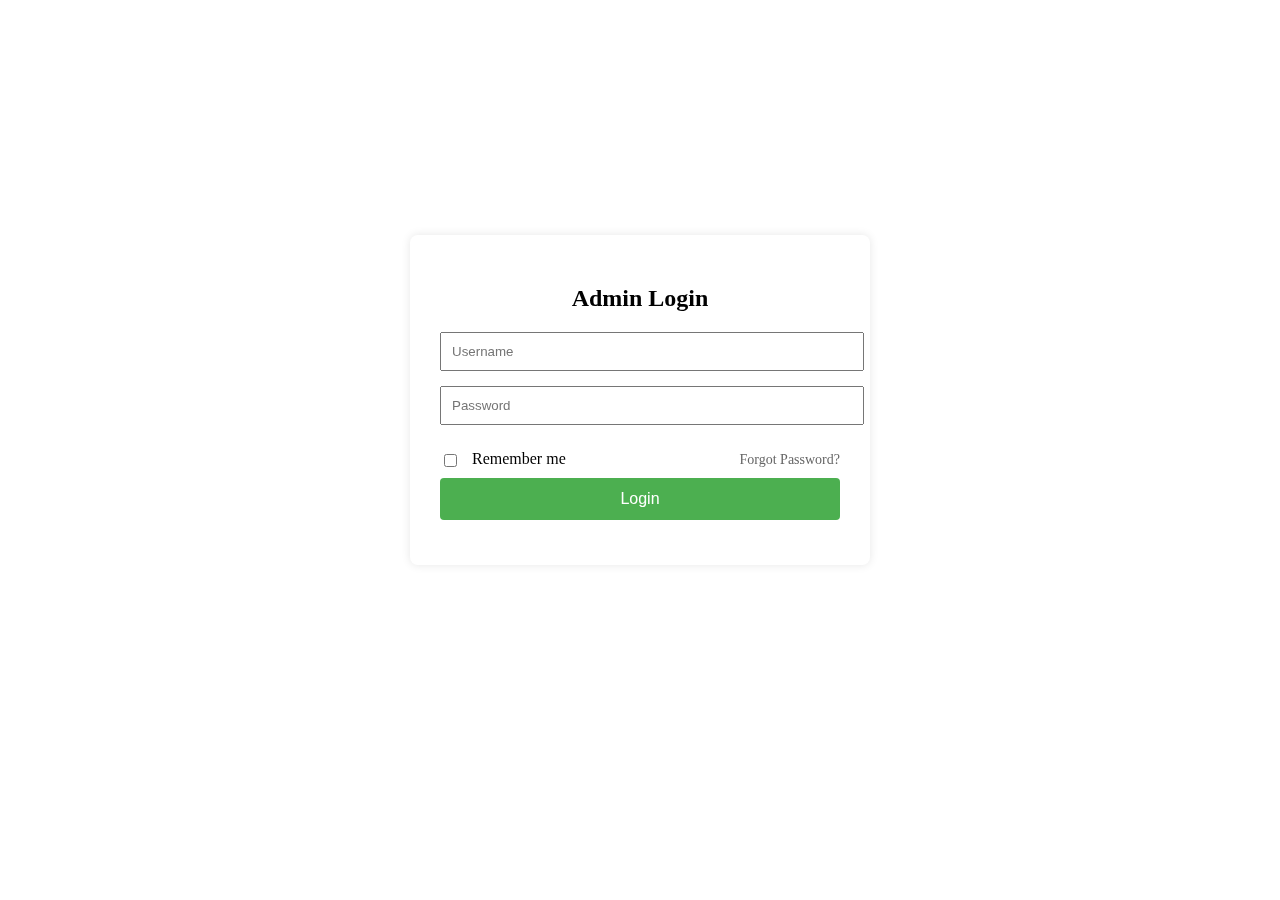
<file: Admin Login Layout/index.html>
<!DOCTYPE html>
<html lang="en">
<head>
    <meta charset="UTF-8">
    <meta name="viewport" content="width=device-width, initial-scale=1.0">
    <title>Admin Login Panel</title>
    <link rel="stylesheet" href="style.css">
</head>
<body>
    <div class="background-overlay"></div>
    <div class="container">
        <div class="login-form">
            <h2>Admin Login</h2>
            <form action="">
                <input type="text" placeholder="Username">
                <input type="password" placeholder="Password">
                <div class="login-options">
                    <div class="remember-me">
                        <input type="checkbox" id="remember" name="remember">
                        <label for="remember">Remember me</label>
                    </div>
                    <div class="forget-password">
                        <a href="#">Forgot Password?</a>
                    </div>
                </div>
                <input type="submit" value="Login">
            </form>
        </div>
    </div>
</body>
</html>
</file>
<file: Admin Login Layout/style.css>
body {
    position: relative;
    min-height: 100vh;
    margin: 0;
}

h2 {
    text-align: center;
    margin-bottom: 200px;
}

.container {
    display: flex;
    justify-content: center;
    align-items: center;
    min-height: calc(100vh - 100px); /* Adjust for title space */
}

.login-form {
    position: relative;
    background: white;
    padding: 30px;
    border-radius: 8px;
    box-shadow: 0 0 10px rgba(0, 0, 0, 0.1);
    width: 100%;
    max-width: 400px;
}

.login-form h2 {
    text-align: center;
    margin-bottom: 20px;
}

.login-form input {
    width: 100%;
    padding: 10px;
    margin-bottom: 15px;
}

.login-form input[type="submit"] {
    width: 100%;
    padding: 12px;  /* Increased padding for bigger button */
    margin-bottom: 15px;
    background-color: #4CAF50;  /* Add a nice green color */
    color: white;
    border: none;
    border-radius: 4px;
    cursor: pointer;
    font-size: 16px;  /* Larger font size */
}

.login-form input[type="submit"]:hover {
    background-color: #45a049;
}

.background-overlay {
    position: fixed;
    top: 0;
    left: 0;
    width: 100%;
    height: 100%;
    background-image: url('https://as2.ftcdn.net/v2/jpg/02/89/52/37/1000_F_289523749_Asn8QNQFMvWXvYdOzobJpHAobslhUqhU.jpg'); /* Replace with your image path */
    background-size: cover;
    background-position: center;
    opacity: 0.5;
    z-index: -1;
}

.login-options {
    display: flex;
    justify-content: space-between;
    align-items: center;
    margin: 10px 0;
}

.remember-me {
    display: flex;
    align-items: center;
    gap: 5px;
}

.remember-me input[type="checkbox"] {
    width: auto;
    margin-right: 10px;
    margin-bottom: 0;
}

.forget-password {
    text-align: right;
}

.forget-password a {
    color: #666;
    text-decoration: none;
    font-size: 14px;
}

.forget-password a:hover {
    text-decoration: underline;
}
</file>
